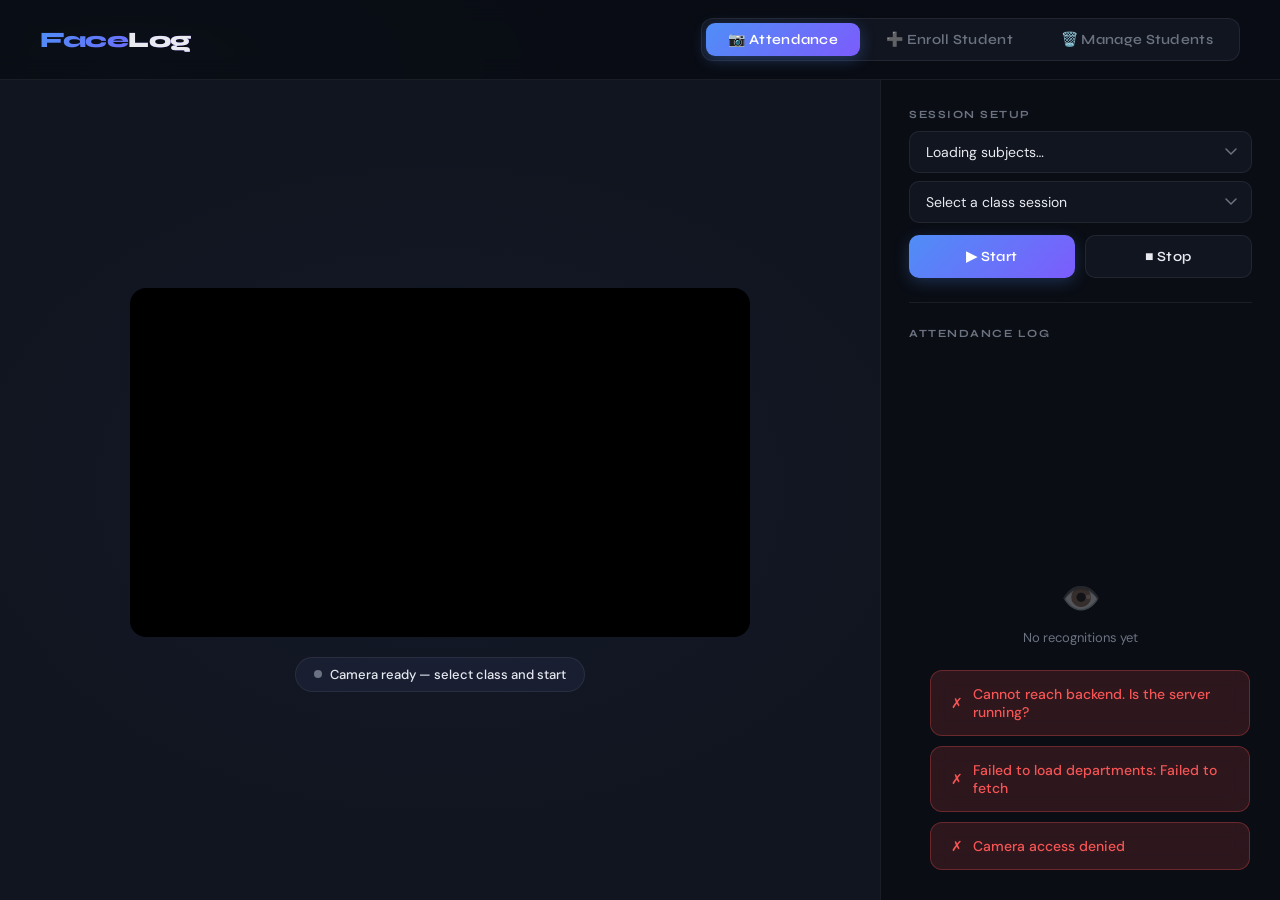
<file: index.html>
<!DOCTYPE html>
<html lang="en">
<head>
<meta charset="UTF-8">
<meta name="viewport" content="width=device-width, initial-scale=1.0">
<title>FaceLog — Smart Attendance</title>
<link href="https://fonts.googleapis.com/css2?family=Syne:wght@400;600;700;800&family=DM+Sans:ital,wght@0,300;0,400;0,500;1,300&display=swap" rel="stylesheet">
<link rel="stylesheet" href="style.css">
</head>
<body>

<nav>
  <div class="logo">Face<span>Log</span></div>
  <div class="nav-tabs">
    <button class="nav-tab active" onclick="switchPage('attendance')">📷 Attendance</button>
    <button class="nav-tab" onclick="switchPage('enrollment')">➕ Enroll Student</button>
    <button class="nav-tab" onclick="switchPage('manage')">🗑️ Manage Students</button>
  </div>
</nav>

<main>

  <!-- ══ ATTENDANCE PAGE ══ -->
  <div id="page-attendance" class="page active">
    <div class="attendance-layout">

      <div class="camera-zone">
        <div class="video-wrapper">
          <div class="video-border"></div>
          <video id="attendanceVideo" autoplay playsinline muted></video>
          <div class="scan-line" id="scanLine"></div>
        </div>
        <div class="status-badge" id="statusBadge">
          <div class="status-dot"></div>
          <span id="statusText">Camera ready — select class and start</span>
        </div>
      </div>

      <div class="right-panel">
        <div>
          <div class="panel-section-title">Session Setup</div>
          <div class="select-group">
            <select class="styled-select" id="subjectSelect" onchange="loadClasses()">
              <option value="">Loading subjects…</option>
            </select>
            <select class="styled-select" id="classSelect">
              <option value="">Select a class session</option>
            </select>
          </div>
          <div class="btn-row" style="margin-top:12px">
            <button class="btn btn-primary" onclick="startAttendance()">▶ Start</button>
            <button class="btn btn-secondary" onclick="stopAttendance()">■ Stop</button>
          </div>
        </div>

        <div class="divider"></div>

        <div class="log-area">
          <div class="panel-section-title">Attendance Log <span id="logCount" style="color:var(--accent)"></span></div>
          <div class="log-list" id="attendanceLog">
            <div class="empty-log">
              <div class="empty-icon">👁️</div>
              <div>No recognitions yet</div>
            </div>
          </div>
        </div>
      </div>

    </div>
  </div>

  <!-- ══ ENROLLMENT PAGE ══ -->
  <div id="page-enrollment" class="page">
    <div class="enrollment-layout">

      <div class="page-hero">
        <h1>Enroll a<br><span class="hero-grad">New Student</span></h1>
        <p>Register student details, assign to their group, and capture face samples for recognition training.</p>
      </div>

      <div class="duplicate-banner" id="duplicateBanner" role="alert" aria-live="assertive">
        <div class="dup-icon-wrap">
          <div class="dup-pulse-ring"></div>
          <span class="dup-icon">⚠️</span>
        </div>
        <div class="dup-body">
          <div class="dup-title">Student Already Enrolled</div>
          <div class="dup-detail">
            The face in the camera matches an existing student:
            <strong id="dupName">—</strong>
            <span class="dup-uid-pill" id="dupUid">—</span>
          </div>
          <div class="dup-hint">Please remove this person from the camera to continue.</div>
        </div>
      </div>

      <div class="enroll-grid">

        <div class="card">
          <div class="card-title"><div class="card-icon">👤</div>Student Info</div>
          <div class="form-group">
            <label class="form-label">Full Name</label>
            <input class="form-input" id="enrollName" type="text" placeholder="e.g. Priya Sharma">
          </div>
          <div class="form-group">
            <label class="form-label">Email Address</label>
            <input class="form-input" id="enrollEmail" type="email" placeholder="student@college.edu">
          </div>
          <div class="form-group">
            <label class="form-label">Password</label>
            <input class="form-input" id="enrollPassword" type="password" placeholder="Set a password">
          </div>
        </div>

        <div class="card">
          <div class="card-title"><div class="card-icon">🏫</div>Department & Group</div>
          <div class="form-group">
            <label class="form-label">Department</label>
            <select class="form-input styled-select" id="enrollDept" onchange="loadEnrollGroups()">
              <option value="">Select department…</option>
            </select>
          </div>
          <div class="form-group">
            <label class="form-label">Group / Section</label>
            <select class="form-input styled-select" id="enrollGroup">
              <option value="">Select a department first</option>
            </select>
          </div>
          <div style="padding:12px;background:var(--bg);border-radius:10px;border:1px solid var(--border);font-size:13px;color:var(--muted);line-height:1.6">
            After saving, a UID will be auto-generated and face data will be captured below.
          </div>
        </div>

        <div class="card capture-zone">
          <div class="card-title">
            <div class="card-icon">📸</div>
            Face Capture
            <span style="font-size:12px;color:var(--muted);font-weight:400;margin-left:auto">Capture 20 photos</span>
          </div>
          <div class="capture-inner">
            <div class="capture-video-wrap">
              <video id="enrollVideo" autoplay playsinline muted></video>
              <div class="face-overlay"><div class="face-guide"></div></div>
            </div>
            <div class="capture-controls">
              <div>
                <div class="capture-count" id="captureCount">0</div>
                <div style="font-size:13px;color:var(--muted)">of 20 photos captured</div>
              </div>
              <div class="progress-bar-wrap">
                <div class="progress-bar" id="captureProgress"></div>
              </div>
              <div class="photo-strip" id="photoStrip"></div>
              <button class="btn btn-primary" onclick="startCapture()" id="captureBtn">
                <span class="btn-text">📸 Start Capture</span>
                <div class="spinner"></div>
              </button>
              <button class="btn btn-secondary" onclick="resetCapture()">Reset</button>
            </div>
          </div>
        </div>

        <div class="submit-row">
          <button class="btn btn-primary btn-lg" onclick="submitEnrollment()" id="submitBtn" style="min-width:200px">
            <span class="btn-text">✅ Enroll Student</span>
            <div class="spinner"></div>
          </button>
          <span style="font-size:13px;color:var(--muted)">Student will be created in Firebase Auth & Firestore, then face model will be trained.</span>
        </div>

      </div>
    </div>
  </div>

  <!-- ══ MANAGE STUDENTS PAGE ══ -->
  <div id="page-manage" class="page">
    <div class="manage-layout">

      <div class="page-hero" style="margin-bottom:32px">
        <h1>Manage<br><span class="hero-grad">Students</span></h1>
        <p>Search and remove enrolled students. Deleting a student clears their dataset folder and retrains the recognition model.</p>
      </div>

      <div class="manage-search-wrap">
        <div class="manage-search-box">
          <span class="search-icon">🔍</span>
          <input class="manage-search-input" id="studentSearch" type="text"
            placeholder="Search by name, email or UID…" oninput="filterStudents()">
        </div>
        <button class="btn btn-secondary" style="flex-shrink:0;padding:11px 20px" onclick="loadStudents()">↺ Refresh</button>
      </div>

      <div class="manage-stats">
        <div class="stat-chip"><span id="statTotal">—</span> students</div>
      </div>

      <!-- Confirm delete modal -->
      <div class="delete-modal-overlay" id="deleteModalOverlay" onclick="closeDeleteModal()">
        <div class="delete-modal" onclick="event.stopPropagation()">
          <div class="delete-modal-icon">⚠️</div>
          <div class="delete-modal-title">Delete Student?</div>
          <div class="delete-modal-body" id="deleteModalBody">
            This will permanently remove the student from Firebase, the dataset, and retrain the face model.
          </div>
          <div class="delete-modal-actions">
            <button class="btn btn-secondary" style="flex:1" onclick="closeDeleteModal()">Cancel</button>
            <button class="btn btn-danger" style="flex:1" id="confirmDeleteBtn" onclick="confirmDelete()">
              <span class="btn-text">🗑️ Delete</span>
              <div class="spinner"></div>
            </button>
          </div>
        </div>
      </div>

      <!-- Empty / loading state (outside grid so innerHTML = '' doesn't destroy it) -->
      <div class="students-empty" id="studentsEmpty">
        <div style="font-size:40px;opacity:0.25">👥</div>
        <div style="color:var(--muted);font-size:14px;margin-top:10px">Loading students…</div>
      </div>

      <!-- Student list -->
      <div class="student-grid" id="studentGrid"></div>

    </div>
  </div>

</main>

<div class="toast-container" id="toastContainer"></div>

<script src="app.js"></script>
</body>
</html>
</file>
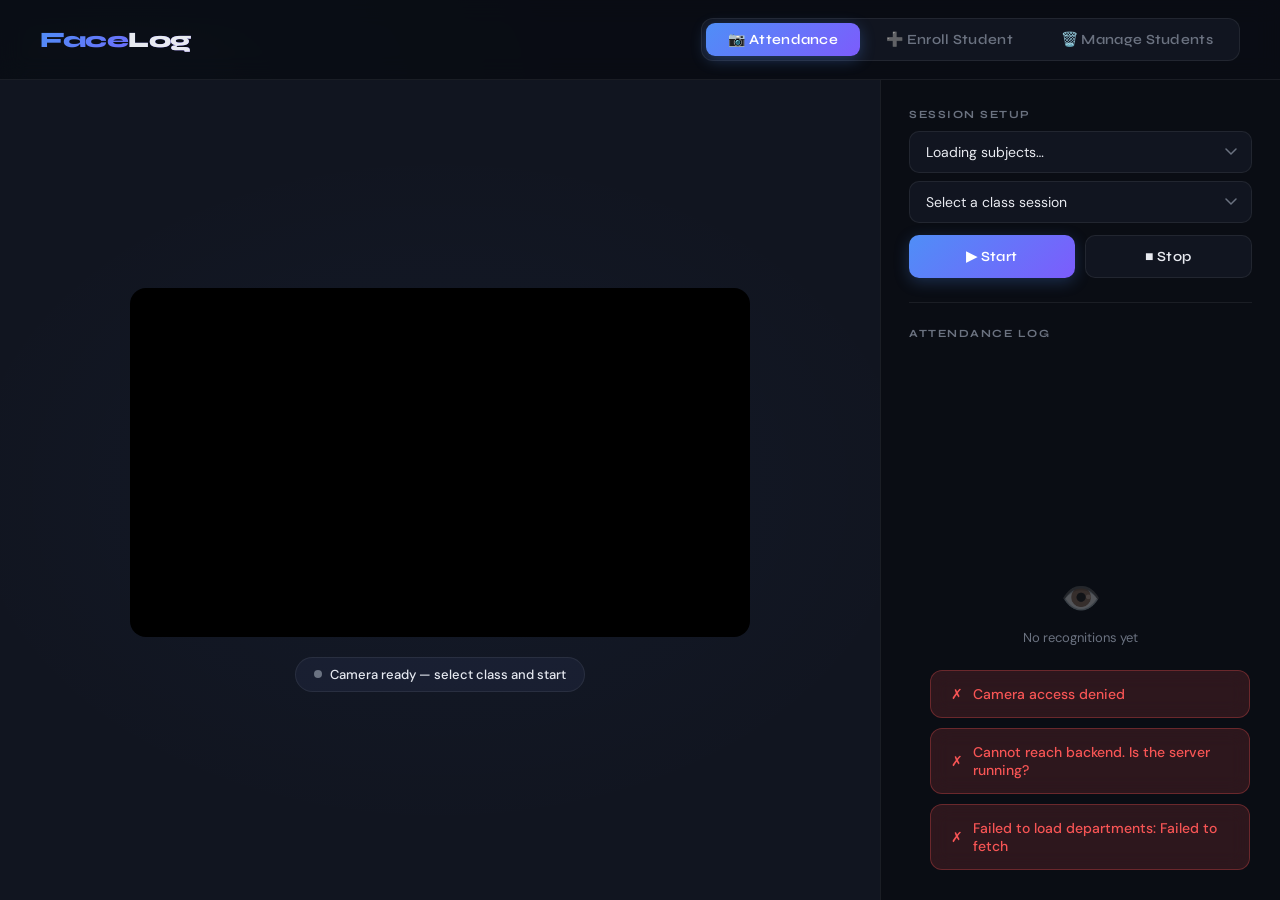
<file: fontend/index.html>
<!DOCTYPE html>
<html lang="en">
<head>
<meta charset="UTF-8">
<meta name="viewport" content="width=device-width, initial-scale=1.0">
<title>FaceLog — Smart Attendance</title>
<link href="https://fonts.googleapis.com/css2?family=Syne:wght@400;600;700;800&family=DM+Sans:ital,wght@0,300;0,400;0,500;1,300&display=swap" rel="stylesheet">
<link rel="stylesheet" href="style.css">
</head>
<body>
 
<nav>
  <div class="logo">Face<span>Log</span></div>
  <div class="nav-tabs">
    <button class="nav-tab active" onclick="switchPage('attendance')">📷 Attendance</button>
    <button class="nav-tab" onclick="switchPage('enrollment')">➕ Enroll Student</button>
    <button class="nav-tab" onclick="switchPage('manage')">🗑️ Manage Students</button>
  </div>
</nav>

<main>

  <!-- ══ ATTENDANCE PAGE ══ -->
  <div id="page-attendance" class="page active">
    <div class="attendance-layout">

      <div class="camera-zone">
        <div class="video-wrapper">
          <div class="video-border"></div>
          <video id="attendanceVideo" autoplay playsinline muted></video>
          <div class="scan-line" id="scanLine"></div>
        </div>
        <div class="status-badge" id="statusBadge">
          <div class="status-dot"></div>
          <span id="statusText">Camera ready — select class and start</span>
        </div>
      </div>

      <div class="right-panel">
        <div>
          <div class="panel-section-title">Session Setup</div>
          <div class="select-group">
            <select class="styled-select" id="subjectSelect" onchange="loadClasses()">
              <option value="">Loading subjects…</option>
            </select>
            <select class="styled-select" id="classSelect">
              <option value="">Select a class session</option>
            </select>
          </div>
          <div class="btn-row" style="margin-top:12px">
            <button class="btn btn-primary" onclick="startAttendance()">▶ Start</button>
            <button class="btn btn-secondary" onclick="stopAttendance()">■ Stop</button>
          </div>
        </div>

        <div class="divider"></div>

        <div class="log-area">
          <div class="panel-section-title">Attendance Log <span id="logCount" style="color:var(--accent)"></span></div>
          <div class="log-list" id="attendanceLog">
            <div class="empty-log">
              <div class="empty-icon">👁️</div>
              <div>No recognitions yet</div>
            </div>
          </div>
        </div>
      </div>

    </div>
  </div>

  <!-- ══ ENROLLMENT PAGE ══ -->
  <div id="page-enrollment" class="page">
    <div class="enrollment-layout">

      <div class="page-hero">
        <h1>Enroll a<br><span class="hero-grad">New Student</span></h1>
        <p>Register student details, assign to their group, and capture face samples for recognition training.</p>
      </div>

      <div class="duplicate-banner" id="duplicateBanner" role="alert" aria-live="assertive">
        <div class="dup-icon-wrap">
          <div class="dup-pulse-ring"></div>
          <span class="dup-icon">⚠️</span>
        </div>
        <div class="dup-body">
          <div class="dup-title">Student Already Enrolled</div>
          <div class="dup-detail">
            The face in the camera matches an existing student:
            <strong id="dupName">—</strong>
            <span class="dup-uid-pill" id="dupUid">—</span>
          </div>
          <div class="dup-hint">Please remove this person from the camera to continue.</div>
        </div>
      </div>

      <div class="enroll-grid">

        <div class="card">
          <div class="card-title"><div class="card-icon">👤</div>Student Info</div>
          <div class="form-group">
            <label class="form-label">Full Name</label>
            <input class="form-input" id="enrollName" type="text" placeholder="e.g. Priya Sharma">
          </div>
          <div class="form-group">
            <label class="form-label">Email Address</label>
            <input class="form-input" id="enrollEmail" type="email" placeholder="student@college.edu">
          </div>
          <div class="form-group">
            <label class="form-label">Password</label>
            <input class="form-input" id="enrollPassword" type="password" placeholder="Set a password">
          </div>
        </div>

        <div class="card">
          <div class="card-title"><div class="card-icon">🏫</div>Department & Group</div>
          <div class="form-group">
            <label class="form-label">Department</label>
            <select class="form-input styled-select" id="enrollDept" onchange="loadEnrollGroups()">
              <option value="">Select department…</option>
            </select>
          </div>
          <div class="form-group">
            <label class="form-label">Group / Section</label>
            <select class="form-input styled-select" id="enrollGroup">
              <option value="">Select a department first</option>
            </select>
          </div>
          <div style="padding:12px;background:var(--bg);border-radius:10px;border:1px solid var(--border);font-size:13px;color:var(--muted);line-height:1.6">
            After saving, a UID will be auto-generated and face data will be captured below.
          </div>
        </div>

        <div class="card capture-zone">
          <div class="card-title">
            <div class="card-icon">📸</div>
            Face Capture
            <span style="font-size:12px;color:var(--muted);font-weight:400;margin-left:auto">Capture 20 photos</span>
          </div>
          <div class="capture-inner">
            <div class="capture-video-wrap">
              <video id="enrollVideo" autoplay playsinline muted></video>
              <div class="face-overlay"><div class="face-guide"></div></div>
            </div>
            <div class="capture-controls">
              <div>
                <div class="capture-count" id="captureCount">0</div>
                <div style="font-size:13px;color:var(--muted)">of 20 photos captured</div>
              </div>
              <div class="progress-bar-wrap">
                <div class="progress-bar" id="captureProgress"></div>
              </div>
              <div class="photo-strip" id="photoStrip"></div>
              <button class="btn btn-primary" onclick="startCapture()" id="captureBtn">
                <span class="btn-text">📸 Start Capture</span>
                <div class="spinner"></div>
              </button>
              <button class="btn btn-secondary" onclick="resetCapture()">Reset</button>
            </div>
          </div>
        </div>

        <div class="submit-row">
          <button class="btn btn-primary btn-lg" onclick="submitEnrollment()" id="submitBtn" style="min-width:200px">
            <span class="btn-text">✅ Enroll Student</span>
            <div class="spinner"></div>
          </button>
          <span style="font-size:13px;color:var(--muted)">Student will be created in Firebase Auth & Firestore, then face model will be trained.</span>
        </div>

      </div>
    </div>
  </div>

  <!-- ══ MANAGE STUDENTS PAGE ══ -->
  <div id="page-manage" class="page">
    <div class="manage-layout">

      <div class="page-hero" style="margin-bottom:32px">
        <h1>Manage<br><span class="hero-grad">Students</span></h1>
        <p>Search and remove enrolled students. Deleting a student clears their dataset folder and retrains the recognition model.</p>
      </div>

      <div class="manage-search-wrap">
        <div class="manage-search-box">
          <span class="search-icon">🔍</span>
          <input class="manage-search-input" id="studentSearch" type="text"
            placeholder="Search by name, email or UID…" oninput="filterStudents()">
        </div>
        <button class="btn btn-secondary" style="flex-shrink:0;padding:11px 20px" onclick="loadStudents()">↺ Refresh</button>
      </div>

      <div class="manage-stats">
        <div class="stat-chip"><span id="statTotal">—</span> students</div>
      </div>

      <!-- Confirm delete modal -->
      <div class="delete-modal-overlay" id="deleteModalOverlay" onclick="closeDeleteModal()">
        <div class="delete-modal" onclick="event.stopPropagation()">
          <div class="delete-modal-icon">⚠️</div>
          <div class="delete-modal-title">Delete Student?</div>
          <div class="delete-modal-body" id="deleteModalBody">
            This will permanently remove the student from Firebase, the dataset, and retrain the face model.
          </div>
          <div class="delete-modal-actions">
            <button class="btn btn-secondary" style="flex:1" onclick="closeDeleteModal()">Cancel</button>
            <button class="btn btn-danger" style="flex:1" id="confirmDeleteBtn" onclick="confirmDelete()">
              <span class="btn-text">🗑️ Delete</span>
              <div class="spinner"></div>
            </button>
          </div>
        </div>
      </div>

      <!-- Empty / loading state (outside grid so innerHTML = '' doesn't destroy it) -->
      <div class="students-empty" id="studentsEmpty">
        <div style="font-size:40px;opacity:0.25">👥</div>
        <div style="color:var(--muted);font-size:14px;margin-top:10px">Loading students…</div>
      </div>

      <!-- Student list -->
      <div class="student-grid" id="studentGrid"></div>

    </div>
  </div>

</main>

<div class="toast-container" id="toastContainer"></div>

<script src="app.js"></script>
</body>
</html>
</file>
<file: style.css>
:root {
  --bg: #0a0d14;
  --surface: #111520;
  --surface2: #181d2e;
  --border: rgba(255,255,255,0.07);
  --accent: #4f8ef7;
  --accent2: #7c5cfc;
  --green: #22d3a5;
  --red: #f75555;
  --amber: #f5a623;
  --text: #e8eaf0;
  --muted: #6b7280;
  --font-display: 'Syne', sans-serif;
  --font-body: 'DM Sans', sans-serif;
}

*, *::before, *::after { box-sizing: border-box; margin: 0; padding: 0; }

body {
  background: var(--bg);
  color: var(--text);
  font-family: var(--font-body);
  min-height: 100vh;
  overflow-x: hidden;
}

/* ── Background mesh ── */
body::before {
  content: '';
  position: fixed;
  inset: 0;
  background:
    radial-gradient(ellipse 60% 50% at 10% 10%, rgba(79,142,247,0.08) 0%, transparent 60%),
    radial-gradient(ellipse 50% 40% at 90% 80%, rgba(124,92,252,0.08) 0%, transparent 60%);
  pointer-events: none;
  z-index: 0;
}

/* ── Nav ── */
nav {
  position: fixed;
  top: 0; left: 0; right: 0;
  z-index: 100;
  display: flex;
  align-items: center;
  justify-content: space-between;
  padding: 18px 40px;
  background: rgba(10,13,20,0.85);
  backdrop-filter: blur(12px);
  border-bottom: 1px solid var(--border);
}

.logo {
  font-family: var(--font-display);
  font-weight: 800;
  font-size: 22px;
  letter-spacing: -0.5px;
  background: linear-gradient(135deg, var(--accent), var(--accent2));
  -webkit-background-clip: text;
  -webkit-text-fill-color: transparent;
}

.logo span { -webkit-text-fill-color: var(--text); }

.nav-tabs {
  display: flex;
  gap: 4px;
  background: var(--surface);
  padding: 4px;
  border-radius: 12px;
  border: 1px solid var(--border);
}

.nav-tab {
  padding: 8px 22px;
  border-radius: 9px;
  font-family: var(--font-display);
  font-size: 14px;
  font-weight: 600;
  cursor: pointer;
  transition: all 0.2s;
  color: var(--muted);
  border: none;
  background: transparent;
  letter-spacing: 0.3px;
}

.nav-tab.active {
  background: linear-gradient(135deg, var(--accent), var(--accent2));
  color: white;
  box-shadow: 0 4px 15px rgba(79,142,247,0.3);
}

/* ── Main layout ── */
main {
  position: relative;
  z-index: 1;
  padding-top: 80px;
  min-height: 100vh;
}

.page { display: none; animation: fadeIn 0.3s ease; }
.page.active { display: block; }

@keyframes fadeIn {
  from { opacity: 0; transform: translateY(8px); }
  to { opacity: 1; transform: translateY(0); }
}

/* ── Attendance page ── */
.attendance-layout {
  display: grid;
  grid-template-columns: 1fr 400px;
  height: calc(100vh - 80px);
}

.camera-zone {
  display: flex;
  flex-direction: column;
  align-items: center;
  justify-content: center;
  gap: 20px;
  padding: 30px;
  background: var(--surface);
  position: relative;
  overflow: hidden;
}

.camera-zone::before {
  content: '';
  position: absolute;
  inset: 0;
  background: radial-gradient(ellipse 80% 60% at 50% 50%, rgba(79,142,247,0.04) 0%, transparent 70%);
}

.video-wrapper {
  position: relative;
  width: 100%;
  max-width: 620px;
}

.video-wrapper video {
  width: 100%;
  border-radius: 16px;
  display: block;
  background: #000;
  aspect-ratio: 16/9;
  object-fit: cover;
}

.video-border {
  position: absolute;
  inset: -3px;
  border-radius: 18px;
  background: linear-gradient(135deg, var(--accent), var(--accent2));
  z-index: -1;
  opacity: 0.6;
}

.scan-line {
  position: absolute;
  left: 0; right: 0;
  height: 2px;
  background: linear-gradient(90deg, transparent, var(--accent), transparent);
  top: 0;
  animation: scan 3s ease-in-out infinite;
  opacity: 0;
  border-radius: 0 0 16px 16px;
}

.scan-line.active { opacity: 1; }

@keyframes scan {
  0% { top: 0; }
  50% { top: calc(100% - 2px); }
  100% { top: 0; }
}

.status-badge {
  display: flex;
  align-items: center;
  gap: 8px;
  padding: 8px 18px;
  border-radius: 100px;
  font-size: 13px;
  font-weight: 500;
  background: var(--surface2);
  border: 1px solid var(--border);
  transition: all 0.3s;
}

.status-dot {
  width: 8px; height: 8px;
  border-radius: 50%;
  background: var(--muted);
  transition: all 0.3s;
}

.status-badge.scanning .status-dot {
  background: var(--accent);
  box-shadow: 0 0 8px var(--accent);
  animation: pulse 1s infinite;
}

.status-badge.scanning { border-color: rgba(79,142,247,0.3); color: var(--accent); }

@keyframes pulse {
  0%, 100% { opacity: 1; }
  50% { opacity: 0.4; }
}

/* Right panel */
.right-panel {
  background: var(--bg);
  border-left: 1px solid var(--border);
  display: flex;
  flex-direction: column;
  padding: 28px;
  gap: 20px;
}

.panel-section-title {
  font-family: var(--font-display);
  font-size: 11px;
  font-weight: 700;
  letter-spacing: 1.5px;
  text-transform: uppercase;
  color: var(--muted);
  margin-bottom: 10px;
}

.select-group { display: flex; flex-direction: column; gap: 8px; }

.styled-select {
  appearance: none;
  background: var(--surface);
  border: 1px solid var(--border);
  color: var(--text);
  padding: 11px 16px;
  border-radius: 10px;
  font-family: var(--font-body);
  font-size: 14px;
  cursor: pointer;
  transition: border-color 0.2s;
  background-image: url("data:image/svg+xml,%3Csvg xmlns='http://www.w3.org/2000/svg' width='12' height='8' viewBox='0 0 12 8'%3E%3Cpath d='M1 1l5 5 5-5' stroke='%236b7280' stroke-width='1.5' fill='none' stroke-linecap='round'/%3E%3C/svg%3E");
  background-repeat: no-repeat;
  background-position: right 14px center;
  padding-right: 38px;
}

.styled-select:focus { outline: none; border-color: var(--accent); }

.btn-row { display: flex; gap: 10px; }

.btn {
  flex: 1;
  padding: 12px;
  border: none;
  border-radius: 10px;
  font-family: var(--font-display);
  font-size: 14px;
  font-weight: 600;
  cursor: pointer;
  transition: all 0.2s;
  letter-spacing: 0.3px;
}

.btn-primary {
  background: linear-gradient(135deg, var(--accent), var(--accent2));
  color: white;
  box-shadow: 0 4px 15px rgba(79,142,247,0.25);
}

.btn-primary:hover { transform: translateY(-1px); box-shadow: 0 6px 20px rgba(79,142,247,0.35); }

.btn-secondary {
  background: var(--surface);
  color: var(--text);
  border: 1px solid var(--border);
}

.btn-secondary:hover { border-color: var(--red); color: var(--red); }

/* Disabled state for submit when duplicate detected */
.btn.btn-disabled,
.btn[disabled] {
  opacity: 0.45;
  cursor: not-allowed;
  pointer-events: none;
  transform: none !important;
  box-shadow: none !important;
}

.log-area {
  flex: 1;
  display: flex;
  flex-direction: column;
  overflow: hidden;
}

.log-list {
  flex: 1;
  overflow-y: auto;
  display: flex;
  flex-direction: column;
  gap: 8px;
}

.log-list::-webkit-scrollbar { width: 4px; }
.log-list::-webkit-scrollbar-track { background: transparent; }
.log-list::-webkit-scrollbar-thumb { background: var(--border); border-radius: 4px; }

.log-entry {
  background: var(--surface);
  border: 1px solid var(--border);
  border-radius: 10px;
  padding: 12px 14px;
  display: flex;
  align-items: center;
  gap: 12px;
  animation: slideIn 0.3s ease;
  border-left: 3px solid var(--green);
}

@keyframes slideIn {
  from { opacity: 0; transform: translateX(10px); }
  to { opacity: 1; transform: translateX(0); }
}

.log-avatar {
  width: 36px; height: 36px;
  border-radius: 50%;
  background: linear-gradient(135deg, var(--accent), var(--accent2));
  display: flex; align-items: center; justify-content: center;
  font-family: var(--font-display);
  font-weight: 700;
  font-size: 13px;
  color: white;
  flex-shrink: 0;
}

.log-info { flex: 1; min-width: 0; }
.log-name { font-weight: 500; font-size: 14px; white-space: nowrap; overflow: hidden; text-overflow: ellipsis; }
.log-meta { font-size: 12px; color: var(--muted); margin-top: 1px; }
.log-time { font-size: 12px; color: var(--green); font-weight: 500; flex-shrink: 0; }

.empty-log {
  flex: 1;
  display: flex;
  flex-direction: column;
  align-items: center;
  justify-content: center;
  gap: 10px;
  color: var(--muted);
  font-size: 13px;
}

.empty-icon { font-size: 32px; opacity: 0.3; }

/* ── Enrollment page ── */
.enrollment-layout {
  max-width: 960px;
  margin: 0 auto;
  padding: 48px 24px;
}

.page-hero {
  margin-bottom: 48px;
}

.page-hero h1 {
  font-family: var(--font-display);
  font-size: clamp(32px, 5vw, 52px);
  font-weight: 800;
  letter-spacing: -1.5px;
  line-height: 1.05;
  margin-bottom: 12px;
}

.hero-grad {
  background: linear-gradient(135deg, var(--accent), var(--accent2));
  -webkit-background-clip: text;
  -webkit-text-fill-color: transparent;
}

.page-hero p {
  color: var(--muted);
  font-size: 16px;
  line-height: 1.6;
  max-width: 480px;
}

/* ─────────────────────────────────────────────
   DUPLICATE WARNING BANNER
───────────────────────────────────────────── */
.duplicate-banner {
  display: flex;
  align-items: flex-start;
  gap: 16px;
  padding: 18px 22px;
  border-radius: 14px;
  background: rgba(245, 166, 35, 0.08);
  border: 1.5px solid rgba(245, 166, 35, 0.35);
  margin-bottom: 28px;

  /* Hidden by default — slides in when .visible is added */
  max-height: 0;
  overflow: hidden;
  opacity: 0;
  padding-top: 0;
  padding-bottom: 0;
  margin-bottom: 0;
  border-width: 0;
  transition:
    max-height 0.4s cubic-bezier(0.16, 1, 0.3, 1),
    opacity    0.3s ease,
    padding    0.4s ease,
    margin     0.4s ease,
    border-width 0.1s ease 0.3s;
}

.duplicate-banner.visible {
  max-height: 160px;
  opacity: 1;
  padding: 18px 22px;
  margin-bottom: 28px;
  border-width: 1.5px;
  transition:
    max-height 0.4s cubic-bezier(0.16, 1, 0.3, 1),
    opacity    0.3s ease 0.05s,
    padding    0.35s ease,
    margin     0.35s ease,
    border-width 0s;
}

/* Animated icon wrapper */
.dup-icon-wrap {
  position: relative;
  flex-shrink: 0;
  width: 40px;
  height: 40px;
  display: flex;
  align-items: center;
  justify-content: center;
}

.dup-pulse-ring {
  position: absolute;
  inset: 0;
  border-radius: 50%;
  border: 2px solid rgba(245, 166, 35, 0.5);
  animation: dupRing 1.6s ease-out infinite;
}

@keyframes dupRing {
  0%   { transform: scale(0.8); opacity: 1; }
  100% { transform: scale(1.6); opacity: 0; }
}

.dup-icon {
  font-size: 22px;
  line-height: 1;
  position: relative;
  z-index: 1;
}

/* Text content */
.dup-body {
  flex: 1;
  min-width: 0;
}

.dup-title {
  font-family: var(--font-display);
  font-size: 15px;
  font-weight: 700;
  color: var(--amber);
  margin-bottom: 5px;
  letter-spacing: 0.2px;
}

.dup-detail {
  font-size: 13.5px;
  color: var(--text);
  line-height: 1.5;
  display: flex;
  align-items: center;
  flex-wrap: wrap;
  gap: 6px;
}

.dup-detail strong {
  color: #fff;
  font-weight: 600;
}

.dup-uid-pill {
  display: inline-block;
  background: rgba(245, 166, 35, 0.15);
  border: 1px solid rgba(245, 166, 35, 0.3);
  border-radius: 100px;
  padding: 2px 10px;
  font-size: 12px;
  font-family: monospace;
  color: var(--amber);
  letter-spacing: 0.5px;
}

.dup-hint {
  margin-top: 6px;
  font-size: 12px;
  color: var(--muted);
}

/* ─────────────────────────────────────────────
   ENROLL GRID
───────────────────────────────────────────── */
.enroll-grid {
  display: grid;
  grid-template-columns: 1fr 1fr;
  gap: 24px;
}

@media (max-width: 720px) {
  .enroll-grid { grid-template-columns: 1fr; }
  .attendance-layout { grid-template-columns: 1fr; grid-template-rows: auto 1fr; }
  .right-panel { height: 400px; }
  nav { padding: 14px 20px; }
}

.card {
  background: var(--surface);
  border: 1px solid var(--border);
  border-radius: 16px;
  padding: 28px;
  transition: border-color 0.2s;
}

.card:hover { border-color: rgba(79,142,247,0.2); }

.card-title {
  font-family: var(--font-display);
  font-size: 16px;
  font-weight: 700;
  margin-bottom: 20px;
  display: flex;
  align-items: center;
  gap: 10px;
}

.card-icon {
  width: 32px; height: 32px;
  border-radius: 8px;
  display: flex; align-items: center; justify-content: center;
  font-size: 16px;
  background: linear-gradient(135deg, rgba(79,142,247,0.15), rgba(124,92,252,0.15));
  border: 1px solid rgba(79,142,247,0.2);
}

.form-group { display: flex; flex-direction: column; gap: 6px; margin-bottom: 16px; }

.form-label {
  font-size: 12px;
  font-weight: 500;
  color: var(--muted);
  letter-spacing: 0.5px;
  text-transform: uppercase;
}

.form-input {
  background: var(--bg);
  border: 1px solid var(--border);
  color: var(--text);
  padding: 11px 14px;
  border-radius: 10px;
  font-family: var(--font-body);
  font-size: 14px;
  transition: border-color 0.2s;
  width: 100%;
}

.form-input:focus { outline: none; border-color: var(--accent); }
.form-input::placeholder { color: var(--muted); }

.form-input.styled-select {
  appearance: none;
  cursor: pointer;
  background-image: url("data:image/svg+xml,%3Csvg xmlns='http://www.w3.org/2000/svg' width='12' height='8' viewBox='0 0 12 8'%3E%3Cpath d='M1 1l5 5 5-5' stroke='%236b7280' stroke-width='1.5' fill='none' stroke-linecap='round'/%3E%3C/svg%3E");
  background-repeat: no-repeat;
  background-position: right 14px center;
  padding-right: 38px;
}

/* Camera capture in enrollment */
.capture-zone {
  grid-column: span 2;
}

@media (max-width: 720px) { .capture-zone { grid-column: span 1; } }

.capture-inner {
  display: flex;
  gap: 24px;
  align-items: flex-start;
}

@media (max-width: 600px) { .capture-inner { flex-direction: column; } }

.capture-video-wrap {
  flex: 1;
  position: relative;
  border-radius: 12px;
  overflow: hidden;
  background: #000;
  aspect-ratio: 4/3;
  min-width: 200px;
}

.capture-video-wrap video {
  width: 100%;
  height: 100%;
  object-fit: cover;
  display: block;
}

/* Red overlay flashed on the video when duplicate is detected */
.capture-video-wrap::after {
  content: '';
  position: absolute;
  inset: 0;
  border-radius: 12px;
  border: 3px solid transparent;
  pointer-events: none;
  transition: border-color 0.3s, box-shadow 0.3s;
}

.duplicate-banner.visible ~ .enroll-grid .capture-video-wrap::after {
  border-color: rgba(245, 166, 35, 0.7);
  box-shadow: inset 0 0 30px rgba(245, 166, 35, 0.12);
}

.face-overlay {
  position: absolute;
  inset: 0;
  display: flex;
  align-items: center;
  justify-content: center;
  pointer-events: none;
}

.face-guide {
  width: 160px;
  height: 200px;
  border: 2px dashed rgba(79,142,247,0.5);
  border-radius: 50% / 45%;
  opacity: 0.6;
  transition: border-color 0.3s, opacity 0.3s;
}

/* Turn guide amber when duplicate detected */
.duplicate-banner.visible ~ .enroll-grid .face-guide {
  border-color: rgba(245, 166, 35, 0.8);
  opacity: 1;
}

.capture-controls {
  display: flex;
  flex-direction: column;
  gap: 12px;
  min-width: 180px;
}

.capture-count {
  font-family: var(--font-display);
  font-size: 48px;
  font-weight: 800;
  color: var(--accent);
  line-height: 1;
}

.capture-count span {
  font-size: 16px;
  color: var(--muted);
  font-family: var(--font-body);
  font-weight: 400;
  display: block;
  margin-top: 4px;
}

.photo-strip {
  display: flex;
  gap: 6px;
  flex-wrap: wrap;
}

.photo-thumb {
  width: 44px; height: 44px;
  border-radius: 8px;
  object-fit: cover;
  border: 2px solid var(--border);
  animation: popIn 0.2s ease;
}

@keyframes popIn {
  from { transform: scale(0.7); opacity: 0; }
  to { transform: scale(1); opacity: 1; }
}

.photo-thumb.done { border-color: var(--green); }

.progress-bar-wrap {
  background: var(--surface2);
  border-radius: 100px;
  height: 6px;
  overflow: hidden;
}

.progress-bar {
  height: 100%;
  background: linear-gradient(90deg, var(--accent), var(--accent2));
  border-radius: 100px;
  transition: width 0.3s ease;
  width: 0%;
}

/* Submit area */
.submit-row {
  grid-column: span 2;
  display: flex;
  gap: 12px;
  align-items: center;
}

@media (max-width: 720px) { .submit-row { grid-column: span 1; flex-direction: column; } }

.btn-lg {
  padding: 14px 32px;
  font-size: 15px;
  border-radius: 12px;
}

/* Toast */
.toast-container {
  position: fixed;
  bottom: 30px;
  right: 30px;
  z-index: 200;
  display: flex;
  flex-direction: column;
  gap: 10px;
}

.toast {
  padding: 14px 20px;
  border-radius: 12px;
  font-size: 14px;
  font-weight: 500;
  display: flex;
  align-items: center;
  gap: 10px;
  animation: toastIn 0.3s ease;
  backdrop-filter: blur(10px);
  border: 1px solid var(--border);
  max-width: 320px;
}

.toast.success { background: rgba(34,211,165,0.15); border-color: rgba(34,211,165,0.3); color: var(--green); }
.toast.error { background: rgba(247,85,85,0.15); border-color: rgba(247,85,85,0.3); color: var(--red); }
.toast.info { background: rgba(79,142,247,0.15); border-color: rgba(79,142,247,0.3); color: var(--accent); }

@keyframes toastIn {
  from { opacity: 0; transform: translateY(10px); }
  to { opacity: 1; transform: translateY(0); }
}

/* Loading spinner */
.spinner {
  width: 18px; height: 18px;
  border: 2px solid rgba(255,255,255,0.2);
  border-top-color: white;
  border-radius: 50%;
  animation: spin 0.7s linear infinite;
  display: none;
}

.btn.loading .spinner { display: inline-block; }
.btn.loading .btn-text { display: none; }

@keyframes spin { to { transform: rotate(360deg); } }

/* Divider */
.divider {
  height: 1px;
  background: var(--border);
  margin: 4px 0;
}

/* ─────────────────────────────────────────────
   MANAGE STUDENTS PAGE
───────────────────────────────────────────── */
.manage-layout {
  max-width: 960px;
  margin: 0 auto;
  padding: 48px 24px 80px;
}

/* Search bar */
.manage-search-wrap {
  display: flex;
  gap: 12px;
  margin-bottom: 16px;
}

.manage-search-box {
  flex: 1;
  display: flex;
  align-items: center;
  gap: 10px;
  background: var(--surface);
  border: 1px solid var(--border);
  border-radius: 12px;
  padding: 0 16px;
  transition: border-color 0.2s;
}

.manage-search-box:focus-within { border-color: var(--accent); }

.search-icon { font-size: 16px; opacity: 0.5; flex-shrink: 0; }

.manage-search-input {
  flex: 1;
  background: transparent;
  border: none;
  outline: none;
  color: var(--text);
  font-family: var(--font-body);
  font-size: 14px;
  padding: 12px 0;
}

.manage-search-input::placeholder { color: var(--muted); }

/* Stats strip */
.manage-stats {
  display: flex;
  gap: 10px;
  margin-bottom: 24px;
}

.stat-chip {
  font-family: var(--font-display);
  font-size: 13px;
  font-weight: 600;
  color: var(--muted);
  background: var(--surface);
  border: 1px solid var(--border);
  border-radius: 100px;
  padding: 4px 14px;
}

.stat-chip span {
  color: var(--accent);
}

/* Student grid */
.student-grid {
  display: flex;
  flex-direction: column;
  gap: 10px;
  min-height: 120px;
  position: relative;
}

.students-empty {
  flex-direction: column;
  align-items: center;
  justify-content: center;
  padding: 60px 0;
  display: flex;
}

.student-card {
  background: var(--surface);
  border: 1px solid var(--border);
  border-radius: 14px;
  padding: 16px 20px;
  display: flex;
  align-items: center;
  gap: 16px;
  transition: border-color 0.2s, transform 0.15s;
  animation: slideIn 0.25s ease;
}

.student-card:hover {
  border-color: rgba(79,142,247,0.25);
  transform: translateX(2px);
}

.student-avatar {
  width: 44px; height: 44px;
  border-radius: 12px;
  background: linear-gradient(135deg, var(--accent), var(--accent2));
  display: flex; align-items: center; justify-content: center;
  font-family: var(--font-display);
  font-weight: 700;
  font-size: 15px;
  color: white;
  flex-shrink: 0;
}

.student-info { flex: 1; min-width: 0; }

.student-name {
  font-family: var(--font-display);
  font-weight: 600;
  font-size: 15px;
  white-space: nowrap;
  overflow: hidden;
  text-overflow: ellipsis;
}

.student-email {
  font-size: 13px;
  color: var(--muted);
  margin-top: 2px;
  white-space: nowrap;
  overflow: hidden;
  text-overflow: ellipsis;
}

.student-uid-pill {
  display: inline-block;
  margin-top: 5px;
  background: rgba(79,142,247,0.1);
  border: 1px solid rgba(79,142,247,0.2);
  border-radius: 100px;
  padding: 2px 10px;
  font-size: 11px;
  font-family: monospace;
  color: var(--accent);
  letter-spacing: 0.3px;
}

.delete-btn {
  background: transparent;
  border: 1px solid var(--border);
  border-radius: 10px;
  width: 40px; height: 40px;
  font-size: 16px;
  cursor: pointer;
  display: flex; align-items: center; justify-content: center;
  transition: all 0.2s;
  flex-shrink: 0;
  color: var(--muted);
}

.delete-btn:hover {
  background: rgba(247,85,85,0.1);
  border-color: rgba(247,85,85,0.4);
  color: var(--red);
  transform: scale(1.08);
}

/* Danger button variant */
.btn-danger {
  background: linear-gradient(135deg, #f75555, #c0392b);
  color: white;
  border: none;
  box-shadow: 0 4px 15px rgba(247,85,85,0.25);
}

.btn-danger:hover { transform: translateY(-1px); box-shadow: 0 6px 20px rgba(247,85,85,0.35); }

/* Delete confirm modal */
.delete-modal-overlay {
  position: fixed;
  inset: 0;
  background: rgba(0,0,0,0.6);
  backdrop-filter: blur(4px);
  z-index: 300;
  display: flex;
  align-items: center;
  justify-content: center;
  opacity: 0;
  pointer-events: none;
  transition: opacity 0.2s;
}

.delete-modal-overlay.visible {
  opacity: 1;
  pointer-events: all;
}

.delete-modal {
  background: var(--surface);
  border: 1px solid var(--border);
  border-radius: 20px;
  padding: 36px 32px 28px;
  max-width: 420px;
  width: calc(100% - 48px);
  display: flex;
  flex-direction: column;
  gap: 12px;
  transform: translateY(12px) scale(0.97);
  transition: transform 0.25s cubic-bezier(0.16,1,0.3,1);
  box-shadow: 0 24px 60px rgba(0,0,0,0.5);
}

.delete-modal-overlay.visible .delete-modal {
  transform: translateY(0) scale(1);
}

.delete-modal-icon { font-size: 36px; text-align: center; }

.delete-modal-title {
  font-family: var(--font-display);
  font-size: 20px;
  font-weight: 700;
  text-align: center;
  color: var(--red);
}

.delete-modal-body {
  font-size: 14px;
  color: var(--muted);
  line-height: 1.6;
  text-align: center;
}

.delete-modal-body strong { color: var(--text); }

.delete-modal-actions {
  display: flex;
  gap: 10px;
  margin-top: 8px;
}
</file>
<file: fontend/style.css>
:root {
  --bg: #0a0d14;
  --surface: #111520;
  --surface2: #181d2e;
  --border: rgba(255,255,255,0.07);
  --accent: #4f8ef7;
  --accent2: #7c5cfc;
  --green: #22d3a5;
  --red: #f75555;
  --amber: #f5a623;
  --text: #e8eaf0;
  --muted: #6b7280;
  --font-display: 'Syne', sans-serif;
  --font-body: 'DM Sans', sans-serif;
}

*, *::before, *::after { box-sizing: border-box; margin: 0; padding: 0; }

body {
  background: var(--bg);
  color: var(--text);
  font-family: var(--font-body);
  min-height: 100vh;
  overflow-x: hidden;
}

/* ── Background mesh ── */
body::before {
  content: '';
  position: fixed;
  inset: 0;
  background:
    radial-gradient(ellipse 60% 50% at 10% 10%, rgba(79,142,247,0.08) 0%, transparent 60%),
    radial-gradient(ellipse 50% 40% at 90% 80%, rgba(124,92,252,0.08) 0%, transparent 60%);
  pointer-events: none;
  z-index: 0;
}

/* ── Nav ── */
nav {
  position: fixed;
  top: 0; left: 0; right: 0;
  z-index: 100;
  display: flex;
  align-items: center;
  justify-content: space-between;
  padding: 18px 40px;
  background: rgba(10,13,20,0.85);
  backdrop-filter: blur(12px);
  border-bottom: 1px solid var(--border);
}

.logo {
  font-family: var(--font-display);
  font-weight: 800;
  font-size: 22px;
  letter-spacing: -0.5px;
  background: linear-gradient(135deg, var(--accent), var(--accent2));
  -webkit-background-clip: text;
  -webkit-text-fill-color: transparent;
}

.logo span { -webkit-text-fill-color: var(--text); }

.nav-tabs {
  display: flex;
  gap: 4px;
  background: var(--surface);
  padding: 4px;
  border-radius: 12px;
  border: 1px solid var(--border);
}

.nav-tab {
  padding: 8px 22px;
  border-radius: 9px;
  font-family: var(--font-display);
  font-size: 14px;
  font-weight: 600;
  cursor: pointer;
  transition: all 0.2s;
  color: var(--muted);
  border: none;
  background: transparent;
  letter-spacing: 0.3px;
}

.nav-tab.active {
  background: linear-gradient(135deg, var(--accent), var(--accent2));
  color: white;
  box-shadow: 0 4px 15px rgba(79,142,247,0.3);
}

/* ── Main layout ── */
main {
  position: relative;
  z-index: 1;
  padding-top: 80px;
  min-height: 100vh;
}

.page { display: none; animation: fadeIn 0.3s ease; }
.page.active { display: block; }

@keyframes fadeIn {
  from { opacity: 0; transform: translateY(8px); }
  to { opacity: 1; transform: translateY(0); }
}

/* ── Attendance page ── */
.attendance-layout {
  display: grid;
  grid-template-columns: 1fr 400px;
  height: calc(100vh - 80px);
}

.camera-zone {
  display: flex;
  flex-direction: column;
  align-items: center;
  justify-content: center;
  gap: 20px;
  padding: 30px;
  background: var(--surface);
  position: relative;
  overflow: hidden;
}

.camera-zone::before {
  content: '';
  position: absolute;
  inset: 0;
  background: radial-gradient(ellipse 80% 60% at 50% 50%, rgba(79,142,247,0.04) 0%, transparent 70%);
}

.video-wrapper {
  position: relative;
  width: 100%;
  max-width: 620px;
}

.video-wrapper video {
  width: 100%;
  border-radius: 16px;
  display: block;
  background: #000;
  aspect-ratio: 16/9;
  object-fit: cover;
}

.video-border {
  position: absolute;
  inset: -3px;
  border-radius: 18px;
  background: linear-gradient(135deg, var(--accent), var(--accent2));
  z-index: -1;
  opacity: 0.6;
}

.scan-line {
  position: absolute;
  left: 0; right: 0;
  height: 2px;
  background: linear-gradient(90deg, transparent, var(--accent), transparent);
  top: 0;
  animation: scan 3s ease-in-out infinite;
  opacity: 0;
  border-radius: 0 0 16px 16px;
}

.scan-line.active { opacity: 1; }

@keyframes scan {
  0% { top: 0; }
  50% { top: calc(100% - 2px); }
  100% { top: 0; }
}

.status-badge {
  display: flex;
  align-items: center;
  gap: 8px;
  padding: 8px 18px;
  border-radius: 100px;
  font-size: 13px;
  font-weight: 500;
  background: var(--surface2);
  border: 1px solid var(--border);
  transition: all 0.3s;
}

.status-dot {
  width: 8px; height: 8px;
  border-radius: 50%;
  background: var(--muted);
  transition: all 0.3s;
}

.status-badge.scanning .status-dot {
  background: var(--accent);
  box-shadow: 0 0 8px var(--accent);
  animation: pulse 1s infinite;
}

.status-badge.scanning { border-color: rgba(79,142,247,0.3); color: var(--accent); }

@keyframes pulse {
  0%, 100% { opacity: 1; }
  50% { opacity: 0.4; }
}

/* Right panel */
.right-panel {
  background: var(--bg);
  border-left: 1px solid var(--border);
  display: flex;
  flex-direction: column;
  padding: 28px;
  gap: 20px;
}

.panel-section-title {
  font-family: var(--font-display);
  font-size: 11px;
  font-weight: 700;
  letter-spacing: 1.5px;
  text-transform: uppercase;
  color: var(--muted);
  margin-bottom: 10px;
}

.select-group { display: flex; flex-direction: column; gap: 8px; }

.styled-select {
  appearance: none;
  background: var(--surface);
  border: 1px solid var(--border);
  color: var(--text);
  padding: 11px 16px;
  border-radius: 10px;
  font-family: var(--font-body);
  font-size: 14px;
  cursor: pointer;
  transition: border-color 0.2s;
  background-image: url("data:image/svg+xml,%3Csvg xmlns='http://www.w3.org/2000/svg' width='12' height='8' viewBox='0 0 12 8'%3E%3Cpath d='M1 1l5 5 5-5' stroke='%236b7280' stroke-width='1.5' fill='none' stroke-linecap='round'/%3E%3C/svg%3E");
  background-repeat: no-repeat;
  background-position: right 14px center;
  padding-right: 38px;
}

.styled-select:focus { outline: none; border-color: var(--accent); }

.btn-row { display: flex; gap: 10px; }

.btn {
  flex: 1;
  padding: 12px;
  border: none;
  border-radius: 10px;
  font-family: var(--font-display);
  font-size: 14px;
  font-weight: 600;
  cursor: pointer;
  transition: all 0.2s;
  letter-spacing: 0.3px;
}

.btn-primary {
  background: linear-gradient(135deg, var(--accent), var(--accent2));
  color: white;
  box-shadow: 0 4px 15px rgba(79,142,247,0.25);
}

.btn-primary:hover { transform: translateY(-1px); box-shadow: 0 6px 20px rgba(79,142,247,0.35); }

.btn-secondary {
  background: var(--surface);
  color: var(--text);
  border: 1px solid var(--border);
}

.btn-secondary:hover { border-color: var(--red); color: var(--red); }

/* Disabled state for submit when duplicate detected */
.btn.btn-disabled,
.btn[disabled] {
  opacity: 0.45;
  cursor: not-allowed;
  pointer-events: none;
  transform: none !important;
  box-shadow: none !important;
}

.log-area {
  flex: 1;
  display: flex;
  flex-direction: column;
  overflow: hidden;
}

.log-list {
  flex: 1;
  overflow-y: auto;
  display: flex;
  flex-direction: column;
  gap: 8px;
}

.log-list::-webkit-scrollbar { width: 4px; }
.log-list::-webkit-scrollbar-track { background: transparent; }
.log-list::-webkit-scrollbar-thumb { background: var(--border); border-radius: 4px; }

.log-entry {
  background: var(--surface);
  border: 1px solid var(--border);
  border-radius: 10px;
  padding: 12px 14px;
  display: flex;
  align-items: center;
  gap: 12px;
  animation: slideIn 0.3s ease;
  border-left: 3px solid var(--green);
}

@keyframes slideIn {
  from { opacity: 0; transform: translateX(10px); }
  to { opacity: 1; transform: translateX(0); }
}

.log-avatar {
  width: 36px; height: 36px;
  border-radius: 50%;
  background: linear-gradient(135deg, var(--accent), var(--accent2));
  display: flex; align-items: center; justify-content: center;
  font-family: var(--font-display);
  font-weight: 700;
  font-size: 13px;
  color: white;
  flex-shrink: 0;
}

.log-info { flex: 1; min-width: 0; }
.log-name { font-weight: 500; font-size: 14px; white-space: nowrap; overflow: hidden; text-overflow: ellipsis; }
.log-meta { font-size: 12px; color: var(--muted); margin-top: 1px; }
.log-time { font-size: 12px; color: var(--green); font-weight: 500; flex-shrink: 0; }

.empty-log {
  flex: 1;
  display: flex;
  flex-direction: column;
  align-items: center;
  justify-content: center;
  gap: 10px;
  color: var(--muted);
  font-size: 13px;
}

.empty-icon { font-size: 32px; opacity: 0.3; }

/* ── Enrollment page ── */
.enrollment-layout {
  max-width: 960px;
  margin: 0 auto;
  padding: 48px 24px;
}

.page-hero {
  margin-bottom: 48px;
}

.page-hero h1 {
  font-family: var(--font-display);
  font-size: clamp(32px, 5vw, 52px);
  font-weight: 800;
  letter-spacing: -1.5px;
  line-height: 1.05;
  margin-bottom: 12px;
}

.hero-grad {
  background: linear-gradient(135deg, var(--accent), var(--accent2));
  -webkit-background-clip: text;
  -webkit-text-fill-color: transparent;
}

.page-hero p {
  color: var(--muted);
  font-size: 16px;
  line-height: 1.6;
  max-width: 480px;
}

/* ─────────────────────────────────────────────
   DUPLICATE WARNING BANNER
───────────────────────────────────────────── */
.duplicate-banner {
  display: flex;
  align-items: flex-start;
  gap: 16px;
  padding: 18px 22px;
  border-radius: 14px;
  background: rgba(245, 166, 35, 0.08);
  border: 1.5px solid rgba(245, 166, 35, 0.35);
  margin-bottom: 28px;

  /* Hidden by default — slides in when .visible is added */
  max-height: 0;
  overflow: hidden;
  opacity: 0;
  padding-top: 0;
  padding-bottom: 0;
  margin-bottom: 0;
  border-width: 0;
  transition:
    max-height 0.4s cubic-bezier(0.16, 1, 0.3, 1),
    opacity    0.3s ease,
    padding    0.4s ease,
    margin     0.4s ease,
    border-width 0.1s ease 0.3s;
}

.duplicate-banner.visible {
  max-height: 160px;
  opacity: 1;
  padding: 18px 22px;
  margin-bottom: 28px;
  border-width: 1.5px;
  transition:
    max-height 0.4s cubic-bezier(0.16, 1, 0.3, 1),
    opacity    0.3s ease 0.05s,
    padding    0.35s ease,
    margin     0.35s ease,
    border-width 0s;
}

/* Animated icon wrapper */
.dup-icon-wrap {
  position: relative;
  flex-shrink: 0;
  width: 40px;
  height: 40px;
  display: flex;
  align-items: center;
  justify-content: center;
}

.dup-pulse-ring {
  position: absolute;
  inset: 0;
  border-radius: 50%;
  border: 2px solid rgba(245, 166, 35, 0.5);
  animation: dupRing 1.6s ease-out infinite;
}

@keyframes dupRing {
  0%   { transform: scale(0.8); opacity: 1; }
  100% { transform: scale(1.6); opacity: 0; }
}

.dup-icon {
  font-size: 22px;
  line-height: 1;
  position: relative;
  z-index: 1;
}

/* Text content */
.dup-body {
  flex: 1;
  min-width: 0;
}

.dup-title {
  font-family: var(--font-display);
  font-size: 15px;
  font-weight: 700;
  color: var(--amber);
  margin-bottom: 5px;
  letter-spacing: 0.2px;
}

.dup-detail {
  font-size: 13.5px;
  color: var(--text);
  line-height: 1.5;
  display: flex;
  align-items: center;
  flex-wrap: wrap;
  gap: 6px;
}

.dup-detail strong {
  color: #fff;
  font-weight: 600;
}

.dup-uid-pill {
  display: inline-block;
  background: rgba(245, 166, 35, 0.15);
  border: 1px solid rgba(245, 166, 35, 0.3);
  border-radius: 100px;
  padding: 2px 10px;
  font-size: 12px;
  font-family: monospace;
  color: var(--amber);
  letter-spacing: 0.5px;
}

.dup-hint {
  margin-top: 6px;
  font-size: 12px;
  color: var(--muted);
}

/* ─────────────────────────────────────────────
   ENROLL GRID
───────────────────────────────────────────── */
.enroll-grid {
  display: grid;
  grid-template-columns: 1fr 1fr;
  gap: 24px;
}

@media (max-width: 720px) {
  .enroll-grid { grid-template-columns: 1fr; }
  .attendance-layout { grid-template-columns: 1fr; grid-template-rows: auto 1fr; }
  .right-panel { height: 400px; }
  nav { padding: 14px 20px; }
}

.card {
  background: var(--surface);
  border: 1px solid var(--border);
  border-radius: 16px;
  padding: 28px;
  transition: border-color 0.2s;
}

.card:hover { border-color: rgba(79,142,247,0.2); }

.card-title {
  font-family: var(--font-display);
  font-size: 16px;
  font-weight: 700;
  margin-bottom: 20px;
  display: flex;
  align-items: center;
  gap: 10px;
}

.card-icon {
  width: 32px; height: 32px;
  border-radius: 8px;
  display: flex; align-items: center; justify-content: center;
  font-size: 16px;
  background: linear-gradient(135deg, rgba(79,142,247,0.15), rgba(124,92,252,0.15));
  border: 1px solid rgba(79,142,247,0.2);
}

.form-group { display: flex; flex-direction: column; gap: 6px; margin-bottom: 16px; }

.form-label {
  font-size: 12px;
  font-weight: 500;
  color: var(--muted);
  letter-spacing: 0.5px;
  text-transform: uppercase;
}

.form-input {
  background: var(--bg);
  border: 1px solid var(--border);
  color: var(--text);
  padding: 11px 14px;
  border-radius: 10px;
  font-family: var(--font-body);
  font-size: 14px;
  transition: border-color 0.2s;
  width: 100%;
}

.form-input:focus { outline: none; border-color: var(--accent); }
.form-input::placeholder { color: var(--muted); }

.form-input.styled-select {
  appearance: none;
  cursor: pointer;
  background-image: url("data:image/svg+xml,%3Csvg xmlns='http://www.w3.org/2000/svg' width='12' height='8' viewBox='0 0 12 8'%3E%3Cpath d='M1 1l5 5 5-5' stroke='%236b7280' stroke-width='1.5' fill='none' stroke-linecap='round'/%3E%3C/svg%3E");
  background-repeat: no-repeat;
  background-position: right 14px center;
  padding-right: 38px;
}

/* Camera capture in enrollment */
.capture-zone {
  grid-column: span 2;
}

@media (max-width: 720px) { .capture-zone { grid-column: span 1; } }

.capture-inner {
  display: flex;
  gap: 24px;
  align-items: flex-start;
}

@media (max-width: 600px) { .capture-inner { flex-direction: column; } }

.capture-video-wrap {
  flex: 1;
  position: relative;
  border-radius: 12px;
  overflow: hidden;
  background: #000;
  aspect-ratio: 4/3;
  min-width: 200px;
}

.capture-video-wrap video {
  width: 100%;
  height: 100%;
  object-fit: cover;
  display: block;
}

/* Red overlay flashed on the video when duplicate is detected */
.capture-video-wrap::after {
  content: '';
  position: absolute;
  inset: 0;
  border-radius: 12px;
  border: 3px solid transparent;
  pointer-events: none;
  transition: border-color 0.3s, box-shadow 0.3s;
}

.duplicate-banner.visible ~ .enroll-grid .capture-video-wrap::after {
  border-color: rgba(245, 166, 35, 0.7);
  box-shadow: inset 0 0 30px rgba(245, 166, 35, 0.12);
}

.face-overlay {
  position: absolute;
  inset: 0;
  display: flex;
  align-items: center;
  justify-content: center;
  pointer-events: none;
}

.face-guide {
  width: 160px;
  height: 200px;
  border: 2px dashed rgba(79,142,247,0.5);
  border-radius: 50% / 45%;
  opacity: 0.6;
  transition: border-color 0.3s, opacity 0.3s;
}

/* Turn guide amber when duplicate detected */
.duplicate-banner.visible ~ .enroll-grid .face-guide {
  border-color: rgba(245, 166, 35, 0.8);
  opacity: 1;
}

.capture-controls {
  display: flex;
  flex-direction: column;
  gap: 12px;
  min-width: 180px;
}

.capture-count {
  font-family: var(--font-display);
  font-size: 48px;
  font-weight: 800;
  color: var(--accent);
  line-height: 1;
}

.capture-count span {
  font-size: 16px;
  color: var(--muted);
  font-family: var(--font-body);
  font-weight: 400;
  display: block;
  margin-top: 4px;
}

.photo-strip {
  display: flex;
  gap: 6px;
  flex-wrap: wrap;
}

.photo-thumb {
  width: 44px; height: 44px;
  border-radius: 8px;
  object-fit: cover;
  border: 2px solid var(--border);
  animation: popIn 0.2s ease;
}

@keyframes popIn {
  from { transform: scale(0.7); opacity: 0; }
  to { transform: scale(1); opacity: 1; }
}

.photo-thumb.done { border-color: var(--green); }

.progress-bar-wrap {
  background: var(--surface2);
  border-radius: 100px;
  height: 6px;
  overflow: hidden;
}

.progress-bar {
  height: 100%;
  background: linear-gradient(90deg, var(--accent), var(--accent2));
  border-radius: 100px;
  transition: width 0.3s ease;
  width: 0%;
}

/* Submit area */
.submit-row {
  grid-column: span 2;
  display: flex;
  gap: 12px;
  align-items: center;
}

@media (max-width: 720px) { .submit-row { grid-column: span 1; flex-direction: column; } }

.btn-lg {
  padding: 14px 32px;
  font-size: 15px;
  border-radius: 12px;
}

/* Toast */
.toast-container {
  position: fixed;
  bottom: 30px;
  right: 30px;
  z-index: 200;
  display: flex;
  flex-direction: column;
  gap: 10px;
}

.toast {
  padding: 14px 20px;
  border-radius: 12px;
  font-size: 14px;
  font-weight: 500;
  display: flex;
  align-items: center;
  gap: 10px;
  animation: toastIn 0.3s ease;
  backdrop-filter: blur(10px);
  border: 1px solid var(--border);
  max-width: 320px;
}

.toast.success { background: rgba(34,211,165,0.15); border-color: rgba(34,211,165,0.3); color: var(--green); }
.toast.error { background: rgba(247,85,85,0.15); border-color: rgba(247,85,85,0.3); color: var(--red); }
.toast.info { background: rgba(79,142,247,0.15); border-color: rgba(79,142,247,0.3); color: var(--accent); }

@keyframes toastIn {
  from { opacity: 0; transform: translateY(10px); }
  to { opacity: 1; transform: translateY(0); }
}

/* Loading spinner */
.spinner {
  width: 18px; height: 18px;
  border: 2px solid rgba(255,255,255,0.2);
  border-top-color: white;
  border-radius: 50%;
  animation: spin 0.7s linear infinite;
  display: none;
}

.btn.loading .spinner { display: inline-block; }
.btn.loading .btn-text { display: none; }

@keyframes spin { to { transform: rotate(360deg); } }

/* Divider */
.divider {
  height: 1px;
  background: var(--border);
  margin: 4px 0;
}

/* ─────────────────────────────────────────────
   MANAGE STUDENTS PAGE
───────────────────────────────────────────── */
.manage-layout {
  max-width: 960px;
  margin: 0 auto;
  padding: 48px 24px 80px;
}

/* Search bar */
.manage-search-wrap {
  display: flex;
  gap: 12px;
  margin-bottom: 16px;
}

.manage-search-box {
  flex: 1;
  display: flex;
  align-items: center;
  gap: 10px;
  background: var(--surface);
  border: 1px solid var(--border);
  border-radius: 12px;
  padding: 0 16px;
  transition: border-color 0.2s;
}

.manage-search-box:focus-within { border-color: var(--accent); }

.search-icon { font-size: 16px; opacity: 0.5; flex-shrink: 0; }

.manage-search-input {
  flex: 1;
  background: transparent;
  border: none;
  outline: none;
  color: var(--text);
  font-family: var(--font-body);
  font-size: 14px;
  padding: 12px 0;
}

.manage-search-input::placeholder { color: var(--muted); }

/* Stats strip */
.manage-stats {
  display: flex;
  gap: 10px;
  margin-bottom: 24px;
}

.stat-chip {
  font-family: var(--font-display);
  font-size: 13px;
  font-weight: 600;
  color: var(--muted);
  background: var(--surface);
  border: 1px solid var(--border);
  border-radius: 100px;
  padding: 4px 14px;
}

.stat-chip span {
  color: var(--accent);
}

/* Student grid */
.student-grid {
  display: flex;
  flex-direction: column;
  gap: 10px;
  min-height: 120px;
  position: relative;
}

.students-empty {
  flex-direction: column;
  align-items: center;
  justify-content: center;
  padding: 60px 0;
  display: flex;
}

.student-card {
  background: var(--surface);
  border: 1px solid var(--border);
  border-radius: 14px;
  padding: 16px 20px;
  display: flex;
  align-items: center;
  gap: 16px;
  transition: border-color 0.2s, transform 0.15s;
  animation: slideIn 0.25s ease;
}

.student-card:hover {
  border-color: rgba(79,142,247,0.25);
  transform: translateX(2px);
}

.student-avatar {
  width: 44px; height: 44px;
  border-radius: 12px;
  background: linear-gradient(135deg, var(--accent), var(--accent2));
  display: flex; align-items: center; justify-content: center;
  font-family: var(--font-display);
  font-weight: 700;
  font-size: 15px;
  color: white;
  flex-shrink: 0;
}

.student-info { flex: 1; min-width: 0; }

.student-name {
  font-family: var(--font-display);
  font-weight: 600;
  font-size: 15px;
  white-space: nowrap;
  overflow: hidden;
  text-overflow: ellipsis;
}

.student-email {
  font-size: 13px;
  color: var(--muted);
  margin-top: 2px;
  white-space: nowrap;
  overflow: hidden;
  text-overflow: ellipsis;
}

.student-uid-pill {
  display: inline-block;
  margin-top: 5px;
  background: rgba(79,142,247,0.1);
  border: 1px solid rgba(79,142,247,0.2);
  border-radius: 100px;
  padding: 2px 10px;
  font-size: 11px;
  font-family: monospace;
  color: var(--accent);
  letter-spacing: 0.3px;
}

.delete-btn {
  background: transparent;
  border: 1px solid var(--border);
  border-radius: 10px;
  width: 40px; height: 40px;
  font-size: 16px;
  cursor: pointer;
  display: flex; align-items: center; justify-content: center;
  transition: all 0.2s;
  flex-shrink: 0;
  color: var(--muted);
}

.delete-btn:hover {
  background: rgba(247,85,85,0.1);
  border-color: rgba(247,85,85,0.4);
  color: var(--red);
  transform: scale(1.08);
}

/* Danger button variant */
.btn-danger {
  background: linear-gradient(135deg, #f75555, #c0392b);
  color: white;
  border: none;
  box-shadow: 0 4px 15px rgba(247,85,85,0.25);
}

.btn-danger:hover { transform: translateY(-1px); box-shadow: 0 6px 20px rgba(247,85,85,0.35); }

/* Delete confirm modal */
.delete-modal-overlay {
  position: fixed;
  inset: 0;
  background: rgba(0,0,0,0.6);
  backdrop-filter: blur(4px);
  z-index: 300;
  display: flex;
  align-items: center;
  justify-content: center;
  opacity: 0;
  pointer-events: none;
  transition: opacity 0.2s;
}

.delete-modal-overlay.visible {
  opacity: 1;
  pointer-events: all;
}

.delete-modal {
  background: var(--surface);
  border: 1px solid var(--border);
  border-radius: 20px;
  padding: 36px 32px 28px;
  max-width: 420px;
  width: calc(100% - 48px);
  display: flex;
  flex-direction: column;
  gap: 12px;
  transform: translateY(12px) scale(0.97);
  transition: transform 0.25s cubic-bezier(0.16,1,0.3,1);
  box-shadow: 0 24px 60px rgba(0,0,0,0.5);
}

.delete-modal-overlay.visible .delete-modal {
  transform: translateY(0) scale(1);
}

.delete-modal-icon { font-size: 36px; text-align: center; }

.delete-modal-title {
  font-family: var(--font-display);
  font-size: 20px;
  font-weight: 700;
  text-align: center;
  color: var(--red);
}

.delete-modal-body {
  font-size: 14px;
  color: var(--muted);
  line-height: 1.6;
  text-align: center;
}

.delete-modal-body strong { color: var(--text); }

.delete-modal-actions {
  display: flex;
  gap: 10px;
  margin-top: 8px;
}
</file>
